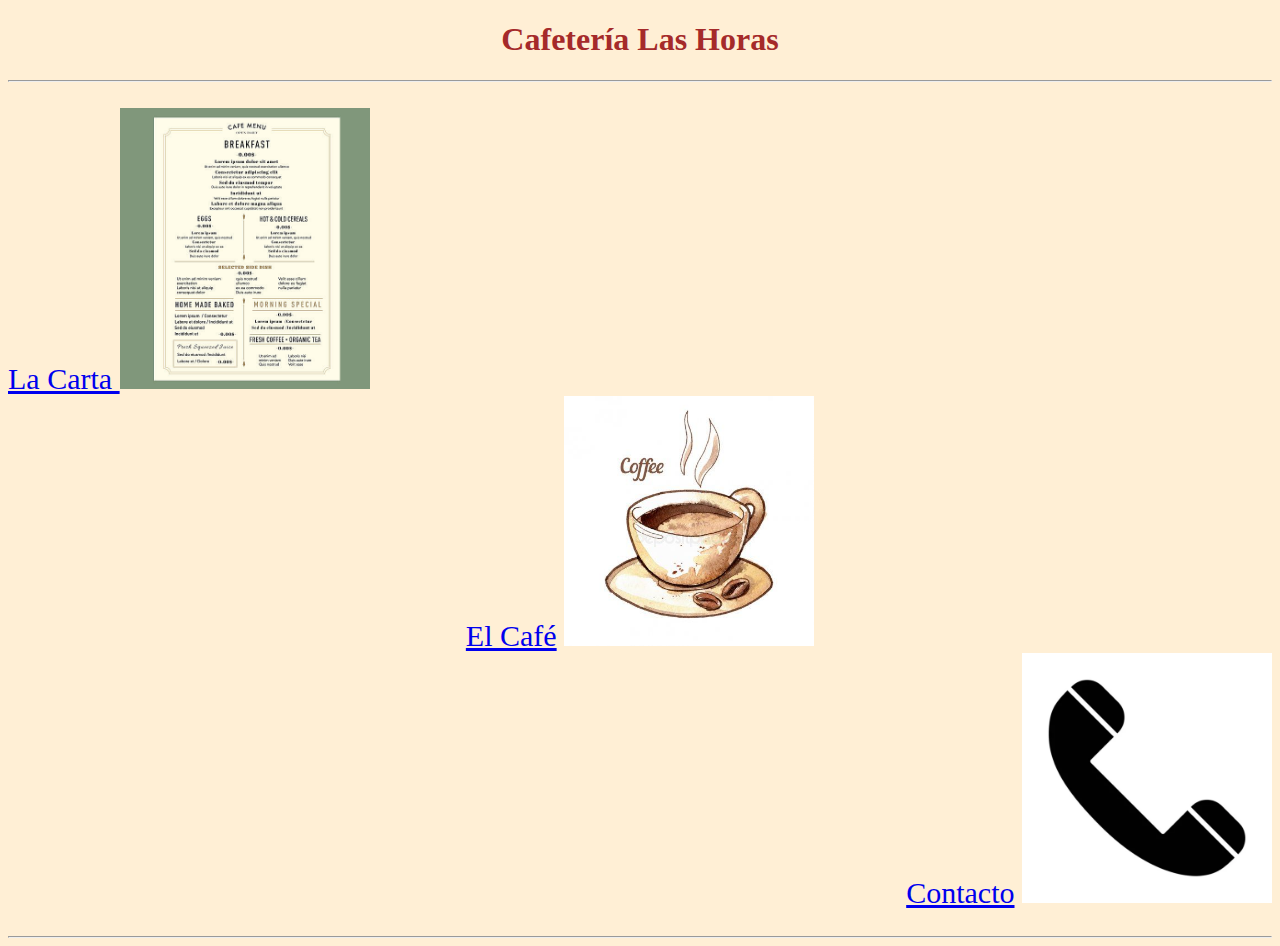
<file: index.html>
<!DOCTYPE html>
<html lang="en">
<head>
    <meta charset="UTF-8">
    <meta name="viewport" content="width=device-width, initial-scale=1.0">
    <title>Cafetería Las Horas</title>
<link rel="stylesheet" href="style.css">
</head>
<body>
    <header>
        <h1>Cafetería Las Horas</h1>
    <hr>
    </header>
    <br>
    
    <div class="carta">
    <a href="lacarta.html">La Carta </a>
    <img src="IMG/CARTA.jpg" alt="Carta cafetería">
    </div>
    
    <div class="cafe">
    <a href="elcafe.html">El Café</a>
        <img src="IMG/CAFE.jpg" alt="Cafe">
    </div>

    <div class="contacto">
        <a href="contacto.html">Contacto</a>
        <img src="IMG/contacto.jpg" alt="contacto">
    </div>
    <br>
<hr>











</body>
</html>
</file>
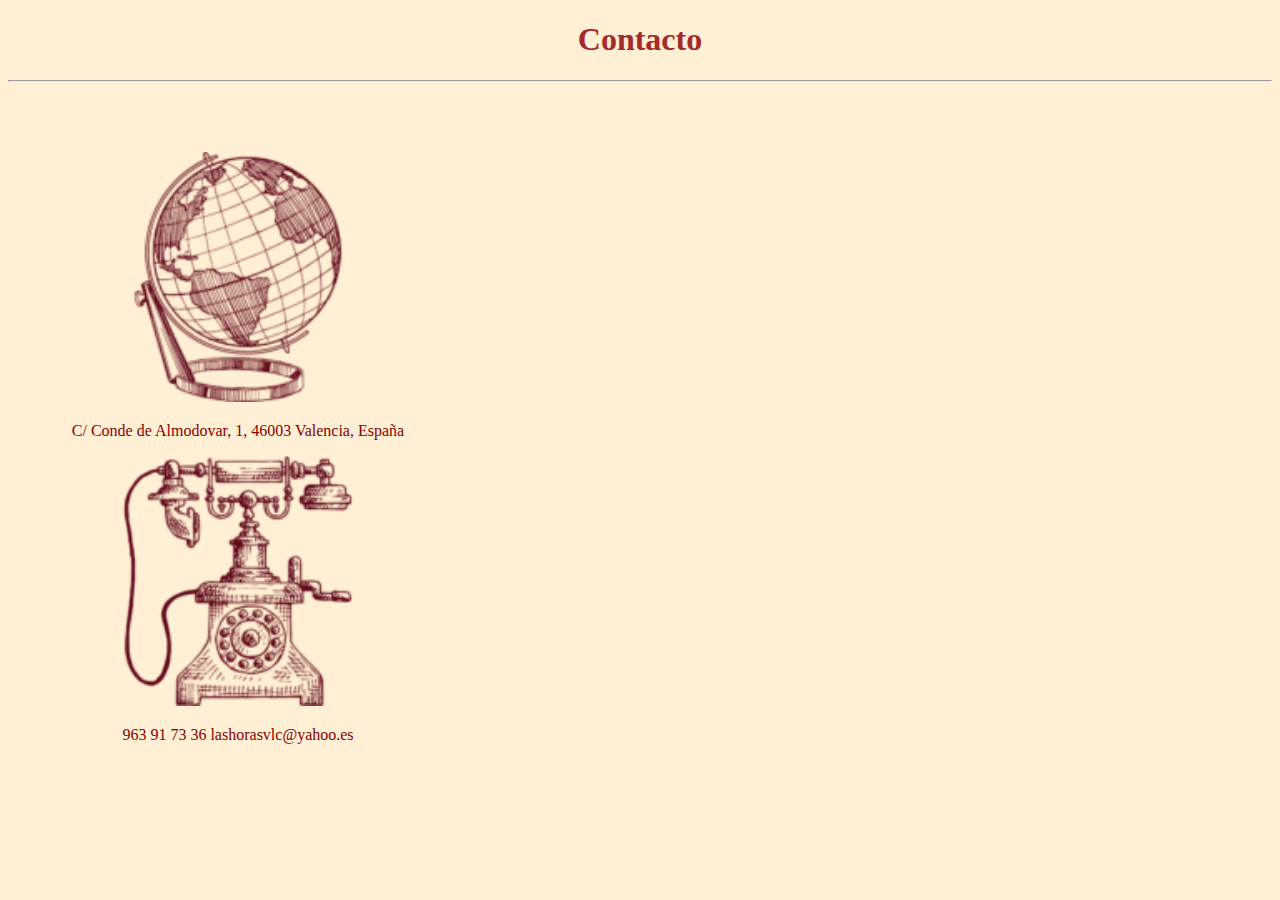
<file: contacto.html>
<!DOCTYPE html>
<html lang="en">
<head>
    <meta charset="UTF-8">
    <meta name="viewport" content="width=device-width, initial-scale=1.0">
    <title>Contacto</title>
<link rel="stylesheet" href="style.css">
</head>
<body>
    <h1>Contacto</h1>
    <hr>
    <div class="todo_contacto">
    <div class="mundo_reloj">
        <div>
            <img src="IMG/mundo.png" alt="mundo">
            <p>C/ Conde de Almodovar, 1, 46003 Valencia, España</p>
        </div>
        <div>
            <img src="IMG/reloj.png" alt="reloj">
            <p>963 91 73 36 lashorasvlc@yahoo.es</p>
        </div>
    </div>
    <div class="maps">
        <iframe class="maps" src="https://www.google.com/maps/embed?pb=!1m18!1m12!1m3!1d3079.6561533656068!2d-0.37819822347989474!3d39.47709601229117!2m3!1f0!2f0!3f0!3m2!1i1024!2i768!4f13.1!3m3!1m2!1s0xd604f52c6f59eb9%3A0xb198c93b2ae09ee3!2sCaf%C3%A9%20de%20Las%20Horas!5e0!3m2!1ses!2ses!4v1737490533512!5m2!1ses!2ses" width="800" height="650" style="border:0;" allowfullscreen="" loading="lazy" referrerpolicy="no-referrer-when-downgrade"></iframe>
    </div>
    </div>
</body>
</html>
</file>
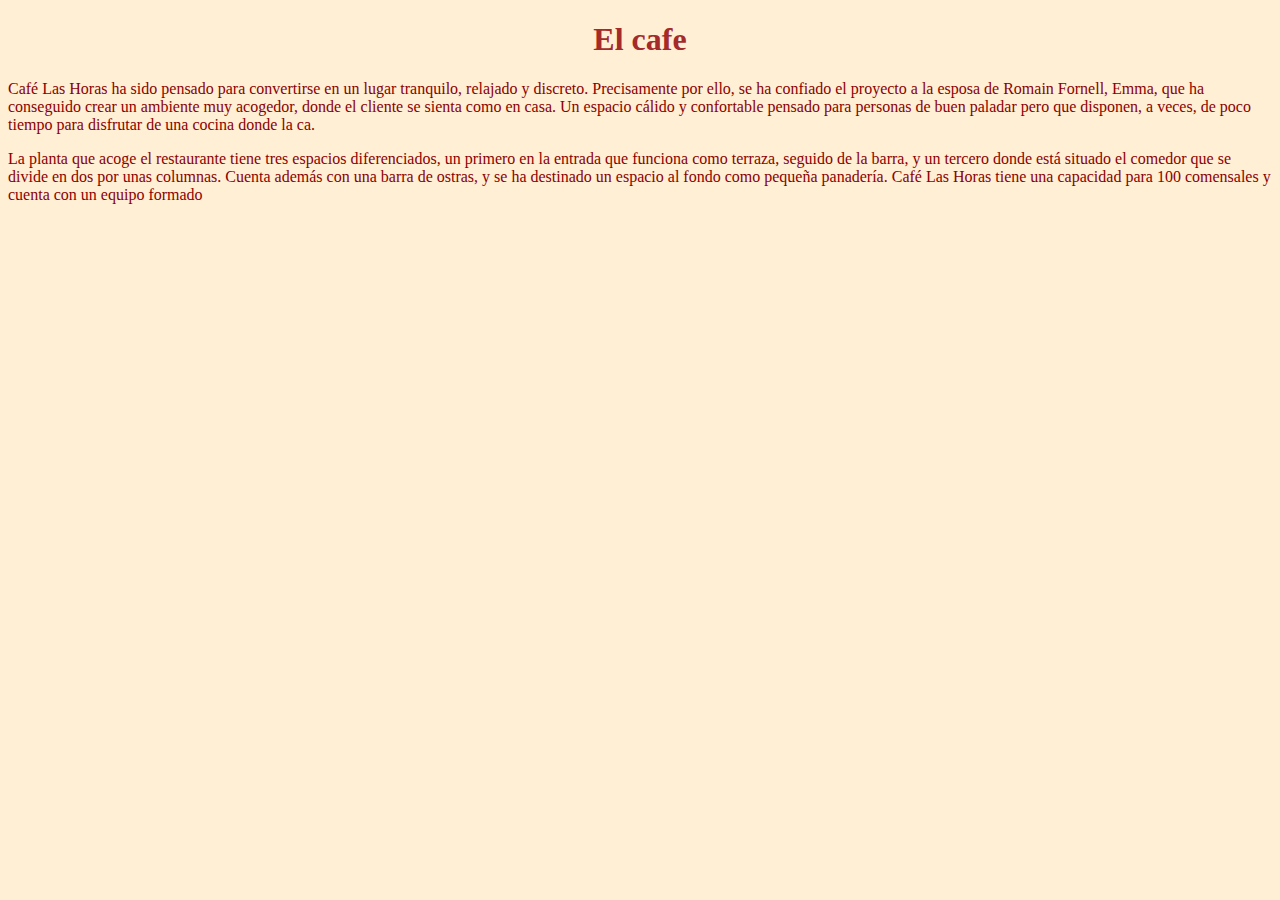
<file: elcafe.html>
<!DOCTYPE html>
<html lang="en">
<head>
    <meta charset="UTF-8">
    <meta name="viewport" content="width=device-width, initial-scale=1.0">
    <title>El cafe</title>
<link rel="stylesheet" href="style.css">
</head>
<body>
    <h1>El cafe</h1>
    <p>Café Las Horas ha sido pensado para convertirse en un lugar tranquilo, relajado y discreto. Precisamente por ello, se ha confiado el proyecto a la esposa de Romain Fornell, Emma, 
        que ha conseguido crear un ambiente muy acogedor, donde el cliente se sienta como en casa. Un espacio cálido y confortable pensado para personas de buen paladar pero que 
        disponen, a veces, de poco tiempo para disfrutar de una cocina donde la ca.</p>
    <p>La planta que acoge el restaurante tiene tres espacios diferenciados, un primero en la entrada que funciona como terraza, seguido de la barra, y un tercero donde está situado el 
        comedor que se divide en dos por unas columnas. Cuenta además con una barra de ostras, y se ha destinado un espacio al fondo como pequeña panadería. Café Las Horas tiene una 
        capacidad para 100 comensales y cuenta con un equipo formado</p>

</body>
</html>
</file>
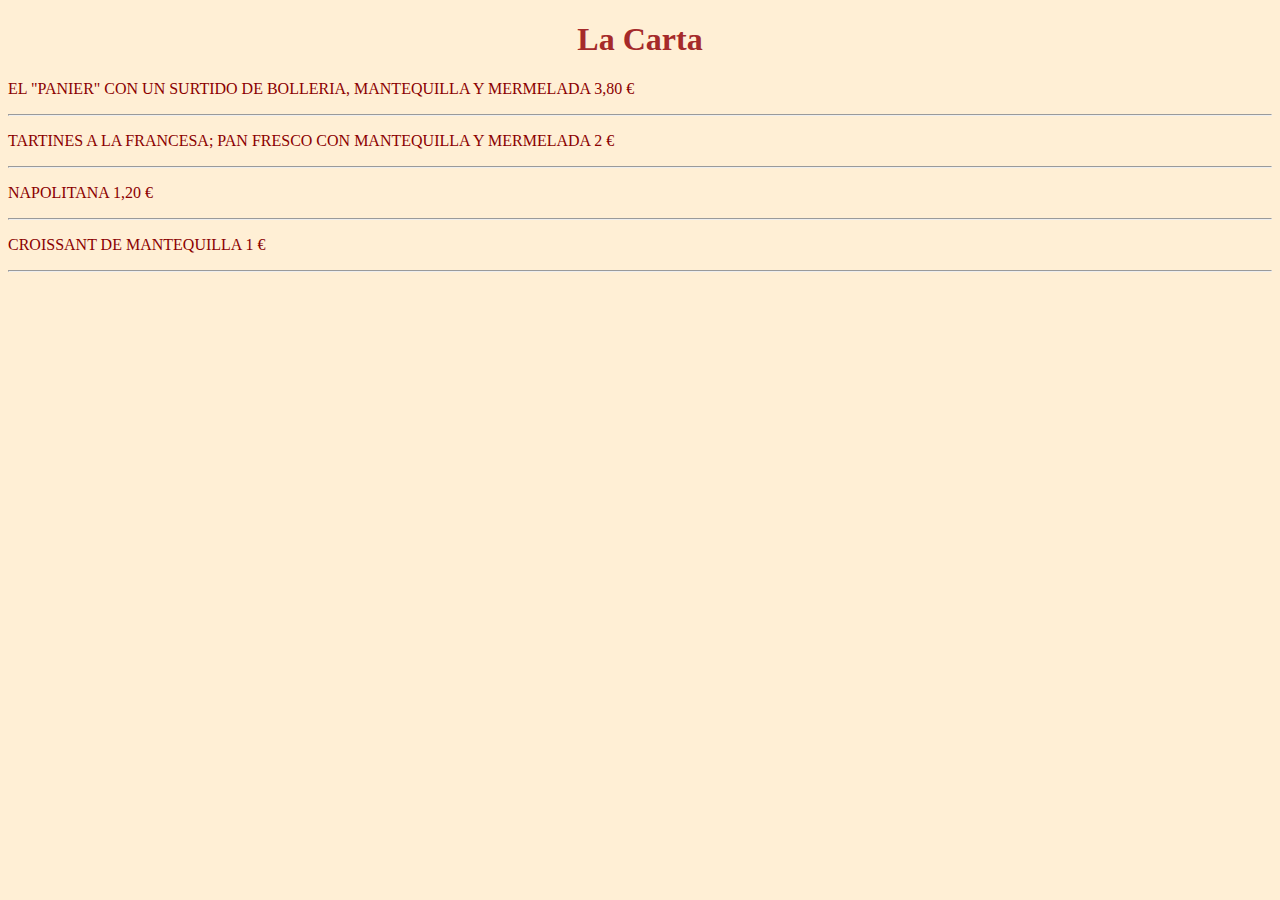
<file: lacarta.html>
<!DOCTYPE html>
<html lang="en">
<head>
    <meta charset="UTF-8">
    <meta name="viewport" content="width=device-width, initial-scale=1.0">
    <title>La carta</title>
<link rel="stylesheet" href="style.css">
</head>
<body>
    <h1>La Carta</h1>
    <p>EL "PANIER" CON UN SURTIDO DE BOLLERIA, MANTEQUILLA Y MERMELADA 3,80 €</p>
    <hr>
    <p>TARTINES A LA FRANCESA; PAN FRESCO CON MANTEQUILLA Y MERMELADA 2 €</p>
    <hr>
    <p>NAPOLITANA 1,20 €</p>
    <hr>
    <p>CROISSANT DE MANTEQUILLA 1 €</p>
    <hr>
</body>
</html>
</file>
<file: style.css>
h1{
    color: brown;
    text-align: center;
}

body{
    background-color: papayawhip;
}

div.carta{
    font-size: 30px;
}

div.cafe{
    font-size: 30px;
    text-align: center;
}

div.contacto{
    text-align: right;
    font-size: 30px;
}

img{
    width: 250px;
}

p{
    color: darkred;
}

div.maps{
    display: inline-block;
}

div.mundo_reloj{
    display: inline-block;
}

div.todo_contacto{
    text-align: center;
}
</file>
